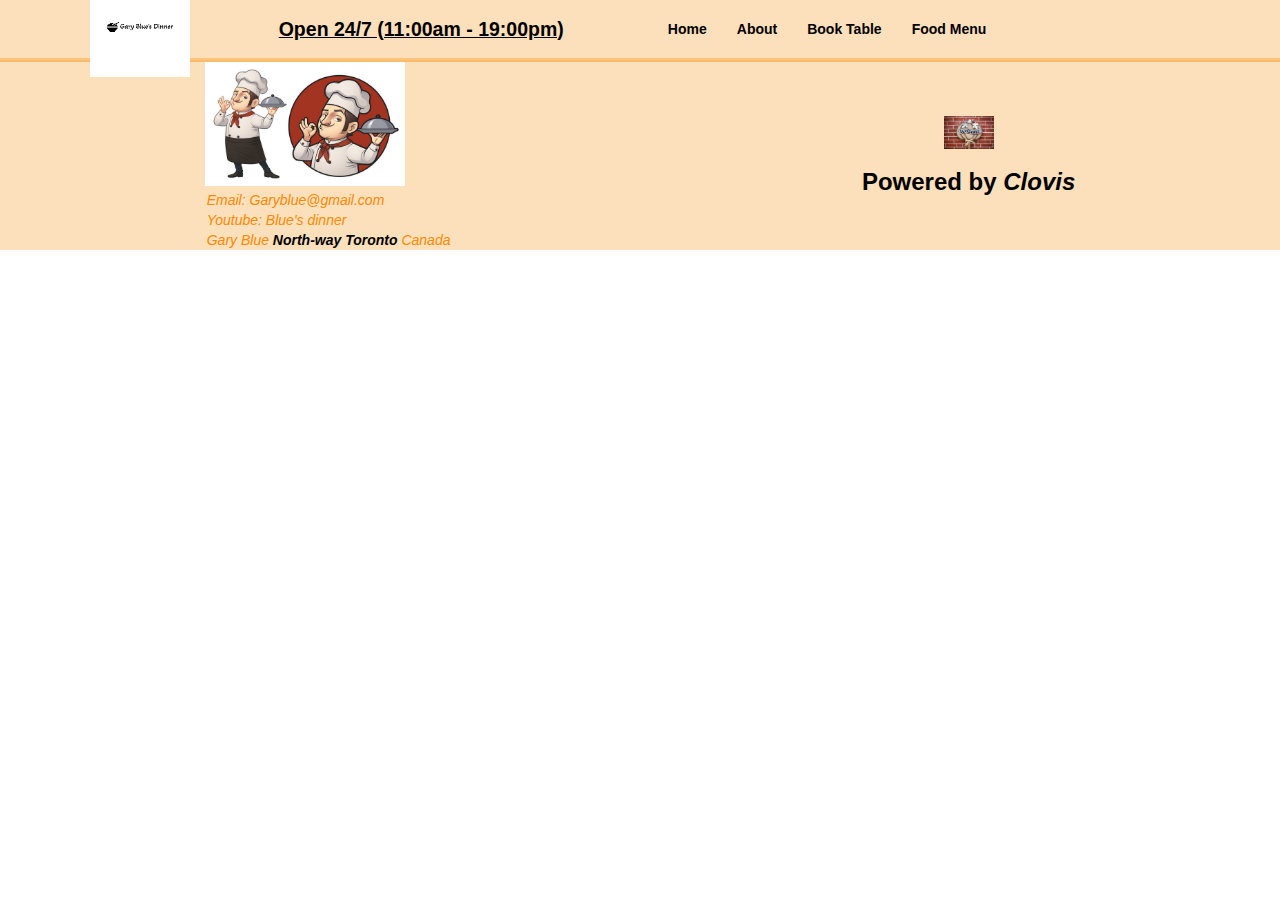
<file: clovis_sprint1/about.html>
<!DOCTYPE html>
<html lang="en">
<head>
    <link rel="stylesheet" href="style.css">
    <link rel="stylesheet" href="./image/png/logo.png" type="image/x-icon">
    <link rel="stylesheet" href="https://cdnjs.cloudflare.com/ajax/libs/font-awesome/6.1.1/css/all.min.css" integrity="sha512-KfkfwYDsLkIlwQp6LFnl8zNdLGxu9YAA1QvwINks4PhcElQSvqcyVLLD9aMhXd13uQjoXtEKNosOWaZqXgel0g==" crossorigin="anonymous" referrerpolicy="no-referrer" />
    <meta charset="UTF-8">
    <meta http-equiv="X-UA-Compatiable" content="IE=edge">
    <meta name="viewport" content="width=device-width, initial-scale=1.0">
    <title>Dinner | Home</title>
</head>
<body>
    <header>
        <div class="header">
            <div class="headerbar">
                <div class="account">
                    <ul>
                        <a href="#">
                            <li>
                                <i class="fa-solid fa-house-chimney"></i>
                            </li>
                        </a>
                        <a href="#">
                            <li>
                                <i class="fa-solid fa-magnifying-glass searchicon" id="searchicon1"></i>
                            </li>
                        </a>
                        <div class="search" id="searchinput1">
                            <input type="search">
                            <i class="fa-solid fa-magnifying-glass srchicon"></i>
                        </div>
                        <a href="#">
                            <li>
                                <i class="fa-solid fa-user" id="user-mb"></i>
                            </li>
                        </a>
                    </ul>
                </div>
                <div class="nav">
                    <ul>
                        <a href="index.html">
                            <li>Home</li>
                        </a>

                        <a href="">
                            <li>About</li>
                        </a>
                        <a href="food_items.html">
                            <li>Food Menu</li>
                        </a>
                        <a href="">
                            <li>Book Table</li>
                        </a>
                    </ul>
                </div>
            </div>
            <div class="logo">
                <img src="./image/png/logo.png" alt="">
    
            </div>
            <div class="open">
                <h2><Span>Open 24/7 (11:00am - 19:00pm)</Span></h2>
            </div>
            <div class="bar">
                <i class="fa-solid fa-bars"></i>
                <i class="fa-solid fa-xmark" id="hdcross"></i>
            </div>
            <div class="nav">
                <ul>
                    <a href="index.html">
                        <li>Home</li>
                    </a>
                    <a href="#">
                        <li>About</li>
                    </a>
                    <a href="#">
                        <li>Book Table</li>
                    </a>
                    <a href="food_items.html">
                        <li>Food Menu</li>
                    </a>
                </ul>
            </div>
            <div class="account">
                <ul>
                    <a href="#">
                        <li>
                            <i class="fa-solid fa-house-chimney"></i>
                        </li>
                    </a>
                    <a href="#">
                        <li>
                            <i class="fa-solid fa-magnifying-glass searchicon" id="searchicon2"></i>
                        </li>
                    </a>
                    <div class="search" id="searchinput2">
                        <input type="search">
                        <i class="fa-solid fa-magnifying-glass searchicon"></i>
                    </div>
                    <a href="#">
                        <li>
                            <i class="fa-solid fa-user" id="user-lap"></i>
                        </li>
                    </a>
                </ul>
            </div>
        </div>
    </header>





    <div class="footer">
        <div class="footer-1">
            <div class="logo">
                <img src="image/chef.jpg" alt="">
            </div>
            <div>
                <address>
                    <p>Email: Garyblue@gmail.com</p>
                    <p>
                        Youtube: Blue's dinner
                    </p>
                    <p>Gary Blue <b>North-way Toronto</b> Canada</p>
                </address>
            </div>
        </div>

        <div class="footer-2">
            <img src="image/logo.jpg" alt=""> 
            <h2>Powered by <em>Clovis</em></h2>
        </div>
    </div>
</body>
</file>
<file: clovis_sprint1/style.css>
*{
    margin: 0;
    padding: 0;
    box-sizing: border-box;
    list-style: none;
    text-decoration: none;
    color: black;
    font-family: Verdana, Geneva, Tahoma, sans-serif;
}

.headerbar {
    display: none;
}
.searchicon{
    display: block;
}

.logo img{
    width: 100px;
}

.bar{
    display: none;
}

.header{
    display: flex;
    justify-content:  space-between;
    align-items: center;
    height: 60px;
    padding: 0 7vw;
    background-color: rgb(252, 223, 187);
    border-bottom: 2px solid rgb(252, 196, 124);
    box-shadow: 0 2px rgb(253, 124,124);
}
.header ul{
    display: flex;
    align-items: center;
}
.open{
    text-decoration: underline;
    font-size: small;
}

.header ul li:hover {
    color: rgb(215, 47, 6);
}

.header ul li:hover i{
    color: whitesmoke;
}
.nav ul li{
    padding: 0 15px;
    font-size: 14px;
    font-weight: bold;
}
.account{
    flex: 0.1;
}
.account ul{
    display: flex;
    justify-content: end;
}

.account ul li{
    padding: 0 15px;
    font-size: 18px;
}
.bar i:hover{
    color: rgb(218, 22, 22);
}

.search{
    display: none;
    width: 200px;
    justify-content: center;

}
.search input{
    width: 100%;
    outline: none;
    border: none;
    padding: 5px;
}
.searchicon{
    background-color: none;
    display: block;
    padding: 4px 5px;
    cursor: pointer;
}

.home{
    background-color: antiquewhite;
    padding: 0 7vw;
}

.main_slide{
    display: flex;
    align-items: center;
    flex-wrap: wrap-reverse;
}
.main_slide div:nth-child(2){
    flex: 1;
    display: flex;
    justify-content: center;
    padding-top: 40px;
    width: 500px;
    height: 500px;
   
}

.main_slide div:nth-child(1){
    padding-top: 20px;
    flex: 1;
    font-size: 30px;
}
.main_slide div:nth-child(1) p{
    font-size: 13px;
    padding: 20px 0;

}

.main_slide dive:nth-child(1) span{
    color: red;
    text-decoration: underline;
    text-underline-offset: 10px;
    text-decoration-color: orange;
}

.red_btn{
    cursor: pointer;
    margin-top: 20px;
    width: 160px;
    font-weight: bold;
    color: aliceblue;
    line-height: 50px;
    background-color: burlywood;
    border-radius: 5px;
    border: 1px solid burlywood;
    box-shadow: 0 10px 15px orange;
    transition: all 0.8s;
}

.red_btn i {
    color: white;
    transition: all 0.3s;
}
.red_btn:hover{
    background-color: whitesmoke;
    box-shadow: 0 2px 15px rgb(253, 120, 69);
    color: orange;
}
.red_btn:hover i{
    color: orange;
}

.food_items{
    margin: 70px 0;
    padding: 20px 0;
    background-color: white;
    border-radius: 30px;
    display: flex;
    justify-content: space-around;
    flex-wrap: wrap;

}

.item{
    width: 250px;
    padding: 30px;
    text-align: center;
}
.item div{
    height: 160px;
}

.item img{
    width: 150px;
    height: 150px;
    margin-bottom: 15px;
}
.item p{
    font-size: 12px;
    margin-top: 15px;
    margin-bottom: 10px;
}
.white_btn{
    cursor: pointer;
    margin-top: 20px;
    width: 160px;
    font-weight: bold;
    color: red;
    line-height: 50px;
    border-color: 1px solid orange;
    background-color: white;
    border-radius: 5px;
    box-shadow: 0 2px 15px orange;
}
.white_btn:hover{
    color: white;
    background-color: orange;
    box-shadow: 0 10px 15px rgb(206, 172, 110);
}
.item .red_btn, .item .white_btn{
    width: 120px;
    line-height: 35px;
}


.main_slide2{
    margin: 80px 0;
    display: flex;
    flex-wrap: wrap;
    justify-content: space-between;
    align-items: center;
}

.foodimg{
    flex: 0.5;
}

.foodimg img{
    max-width: 500px;
    width: 25vw;
}

.question{
    flex: 0.5;
    flex-direction: column;
    margin-left: 40px;

}

.question h2 {
    font-size: 35px;
    margin-bottom: 15px;
}
.q-ans{
    display: flex;
    justify-content:flex-start;
    align-items: center;
    padding: 15px;
    cursor: pointer;

}

.q-ans img{
    width: 5vw;
    border-radius:40% ;
}
.q-ans div:first-child{
    padding: 10px;
    border-radius: 60%;
    height: 65%;
    text-align: center;
    background-color: wheat;
    margin-right: 20px;
}

.q-ans div:nth-child(2){
    display: flex;
    flex-direction: column;
}

.q-ans div:nth-child(2) p{
    margin-top: 10px;
    font-size: 13px;
}


.main_slide3{
    display: flex;
    flex-direction: column;
    align-items: center;
    width: 100%;
    position: relative;
    z-index: 1;
}

.main_slide3 .fav-head{
    text-align: center;
    width: 450px;
    margin-bottom: 30px;
}
.main_slide3 .fav-head h3{
    font-size: 30px;
    padding: 20px 0;
    text-decoration-line: underline;

}

.main_slide3 .fav-head p{
    font-size: 0px;
    text-align: center;
}

.main_slide3 .fav-food{
    margin: 30px 0;
    display: flex;
    flex-wrap: wrap;
    justify-content: space-evenly;
    width: 90%;
}
.main_slide3 .fav-food .item{
    background-color: rgb(214, 179, 132);
    border-radius: 5px;
    margin-bottom: 30px;
    box-shadow: 0 2px 10px antiquewhite;
    width: 220px;
    padding: 15px;
    padding-top: 20px;
    cursor: pointer;
}

.main_slide .fav-food .item div{
 height: 160px;
 margin-bottom: 15px;
}
.main_slide3 .fav-food .item img{
    width: 160px;
    margin-bottom: 15px;

}

.main_slide3 .fav-price{
    color: red;
    font-weight: bold;
    font-size: 15px;
}
.main_slide3 .dsgn{
    background-color: rgb(234, 222, 194);
    height: 50%;
    width: 100%;
    position: absolute;
    z-index: -1;
    bottom: 0;
    border-radius: 10px;
}
.checked {
    color: orange;
  }
  
.main_slide4{
    margin: 50px;
    display: flex;
    flex-wrap: wrap-reverse;
    
}

.main_slide4 .chef-feed{
    flex: 0.5;
    margin-top: 30px;

}
.main_slide4 .chef{
    flex: 0.5;
    text-align: right;    
}
.main_slide4 .chef img{
    margin-top: -50px;
    width: 15vw;
    max-width: 490px;
}
.main_slide4 .chef-feed h2{
    font-size: 32px;
    margin-bottom: 25px;
}
.main_slide4 .chef-feed p{
    font-size: 14px;
    line-height: 20px;
    margin-bottom: 10px;
}
.main_slide4 .chef-detail{
    margin-top: 20px;
    display: flex;
    margin: 25px 0;
    align-items: center;
}

.main_slide4 .chef-detail img{
    width: 50px;
    border-radius: 50%;
    margin-right: 15px;
    border: 4px solid white ;
}

.main_slide4 .chef-detail h6{
    font-size: 14px;
}

.main_slide4 .chef-detail p{
    font-size: 11px;
    color: red;
}
.main_slide4 .chef-vic{
    display: flex;
    align-items: center;
    background-color:burlywood;
    padding: 25px 20px;
    border-radius: 0 100px 0 0 ;
    margin-top: 40px;
    width: 100%;
}
.main_slide4 .chef-vic div{
    display: flex;
    align-items: center;
    margin-right: 20px;
    flex: 0.5;
    height: 27px;
    overflow: hidden;
}
.main_slide4 .chef-vic div i, .main_slide4 .chef-vic div h4{
    font-size: 27px;
    margin-right: 8px;
}
.main_slide4 .chef-vic div h4{
    color: red;
}
.main_slide4 .chef-vic div p{
    font-size: 11px;
    padding: 10%;
    line-height: 13px;
}
.letter{
    display: flex;
    flex-wrap: wrap;
    justify-content: space-between;
    align-items: center;
    padding: 100px 0;
}
.letter-head{
    flex: 0.5;
    margin: 40px;
}

.letter-head h2{
    font-size: 30px;
}

.letter-head span{
    color: red;
}
.letter-input{
    width: 100%;
    margin-top: 20px;
    display: flex;
    flex: 0.5;
}
.letter-input div{
    width: 70%;
    display: flex;
    align-items: center;
    background-color: antiquewhite;
}
.letter-input input{
    font-size: 15px;
    padding: 10px;
    outline: none;
    width: 100%;
    border: none;
    background-color: antiquewhite;
}

.letter-input .red_btn{
    margin: 0;
    font-size: 18px;
    box-shadow: none;
    border-radius: 0 10px 10px 0;
}

.footer{
    padding-top: 60px 0;
    border-top: 2px solid rgb(252, 187, 107);
    background-color: rgb(252, 223, 187);
    display: flex;
    flex-wrap: wrap;
    justify-content: space-around;
    align-items: center;    

}

.footer-1 .logo img{
    width: 200px;
}
.footer-1 p{
    cursor: pointer;
    font-size: 14px;
    padding: 2px;
    color: rgb(255, 137, 2);
}

.footer-2{
    text-align: center;
    cursor: pointer;
}
.footer-2 h2{
        font-family: 'Franklin Gothic Medium', 'Arial Narrow', Arial, sans-serif;
}
.footer-2 img{
    width: 50px;
    margin-bottom: 15px;
}



@media only screen and (max-width: 768px){
    .header .nav, .header .account{
        display: none;
    }
    .search{
        width: 60vw;

    }
    .bar{
        display: block;
        cursor: pointer;
    }
    .headerbar{
        overflow: hidden;
        display: flex;
        flex-direction: column;
        position: fixed;
        top: 0;
        width: 100%;
        right: -100%;
        bottom: 0%  ;
        transition: all 1s;
        background-color: rgb(253, 231, 216);
    }
    .headerbar .account, .headerbar .nav{
        display: block;
        font-size: 18px;
    }
    .bar .fa-xmark{
        display: none;
        top: 20px;
        right: 5w;
        position: absolute;
        font-size: 25px;
    }
    .headerbar .nav ul{
        flex-direction: column;
        margin: 10px;
        text-align: center;
    }
    .headerbar .nav li{
        width: 96vw;
        margin: 10px 0;
        padding: 15px 30px;
        box-shadow: 0 2px 15px rgb(253, 124,124);
        font-size: 15px;
        margin-top: 5px;
    }
    .headerbar .account{
        line-height: 40px;
        margin-top: 60px;
        background-color: rgb(252, 210, 182);
        padding: 15px;
    }
    .headerbar .account ul{
        justify-content: space-between;
    }

    .foodimg{
        flex: 1;
        text-align: center;
        margin-bottom: 20px;

    }
    .foodimg img{
        width: 70vw;
    }
    .question h2{
        font-size: 25px;
    }
    .q-ans div:nth-child(2) p{
        font-size: 11px;
    }

    .main_slide3{
        margin-top: 100px;
    }
    .main_slide3 .dsgn{
        height: 60%;

    }
    .main_slide3 .fav-head{
        width: 80%;
        margin-bottom: 20px;
    }
    .main_slide4{
        margin-top: 150px;
    }
    .main_slide4 .chef-feed{
        flex: 1;
    }
.main_slide4 .chef{
    flex: 1;
    text-align: center;
    margin-bottom: 40px;
}
.main_slide4 .chef img{
    width: 40vw;

}
.main_slide4 .chef-vic div p{
    display: none;
}

.letter-head h2{
    font-size: 20px;
}
.letter-input input{
    font-size: 12px;
    padding: 15px;
    width: 50vw;
}

.letter-input .red_btn{
    line-height: 40px;
    width: 120px;
    font-size: 12px;

}
.letter-head{
    margin-bottom: 0;
}
.letter{
    padding-top: 0;
}

.footer .footer-1 div{
    margin: 0;
}
.footer div{
    margin-bottom: 40px;
}
.main_slide div:nth-child(2){
    flex: 1;
    display: flex;
    justify-content: center;
    padding-top: 40px;
    width: 500px;
   
}


}
    
@media only screen and (max-width: 650px){
    .main_slide div:nth-child(1){
        font-size: 18px;

    }
    .main_slide div:nth-child(1){
        padding-top: 5px;
        margin: 10px 0;
        font-size: 11px;
    }

    .red_btn{
        margin-top: 10px;
        width: 120px;
        line-height: 30px;
        font-size: 12px;
        padding: 0 10px;

    }
    .main_slide div:nth-child(1) span{
        text-underline-offset: 5px;

    }
    .main_slide div:nth-child(2) img{
        width: 70vw;

    }
    .food_items{
        width: 10px 0;
    }
    
    .item{
        width: 60%;
        padding: 30px 5px;
    }

    .item h3{
        font-size: 20px;
        margin-bottom: 5px;
    }

    .main_slide3 .fav-head{
        width: 100%;

    }
    .main_slide3 .fav-head h3{
        font-size: 25px;

    }
    .main_slide3 .fav-head p{
        font-size: 11px;
    }

    .main_slide3 .dsgn{
        display: none;
    }
    .main_slide4 .chef-vic div p{
        display: none;
        
    }

    .letter{
        justify-content: center;
    }
    .letter-head{
        flex: 1;
        text-align: center;
    }
    .footer div:last-child{
        margin-bottom: 0;
    }
    .footer{
        padding-bottom: 25px;
    }
    .footer-2 h2{
        font-size: 20px;
    }

}

.main_slide div:nth-child(2){
    flex: 1;
    display: flex;
    justify-content: center;
    padding-top: 40px;
    width: 500px;
   
}
</file>
